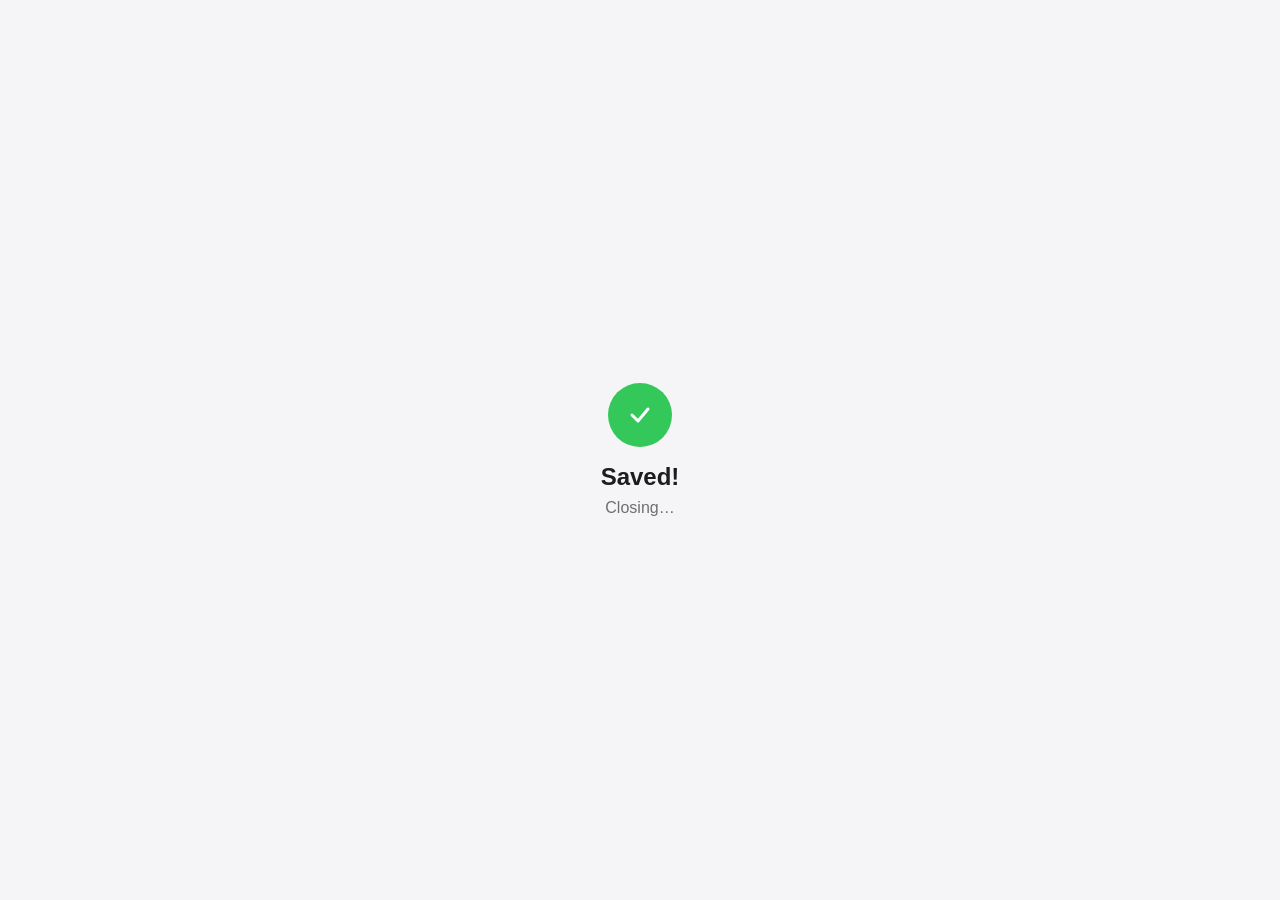
<file: web/share-success.html>
<!DOCTYPE html>
<html lang="en">
<head>
<meta charset="UTF-8">
<meta name="viewport" content="width=device-width, initial-scale=1.0">
<title>Saved</title>
<style>
body { margin: 0; display: flex; align-items: center; justify-content: center; min-height: 100vh; font-family: -apple-system, BlinkMacSystemFont, "SF Pro Display", sans-serif; background: #f5f5f7; }
.card { text-align: center; padding: 32px; }
.check { width: 64px; height: 64px; margin: 0 auto 16px; border-radius: 50%; background: #34c759; display: flex; align-items: center; justify-content: center; }
h2 { margin: 0; color: #1d1d1f; }
p { margin: 8px 0 0; color: #6e6e73; }
</style>
</head>
<body>
<div class="card">
  <div class="check">
    <svg width="32" height="32" viewBox="0 0 32 32" fill="none" stroke="white" stroke-width="3" stroke-linecap="round" stroke-linejoin="round"><polyline points="8 16 14 22 24 10"/></svg>
  </div>
  <h2>Saved!</h2>
  <p>Closing…</p>
</div>
<script>setTimeout(function() { if (window.opener) window.close(); else window.location.href = '/'; }, 2000);</script>
</body>
</html>
</file>
